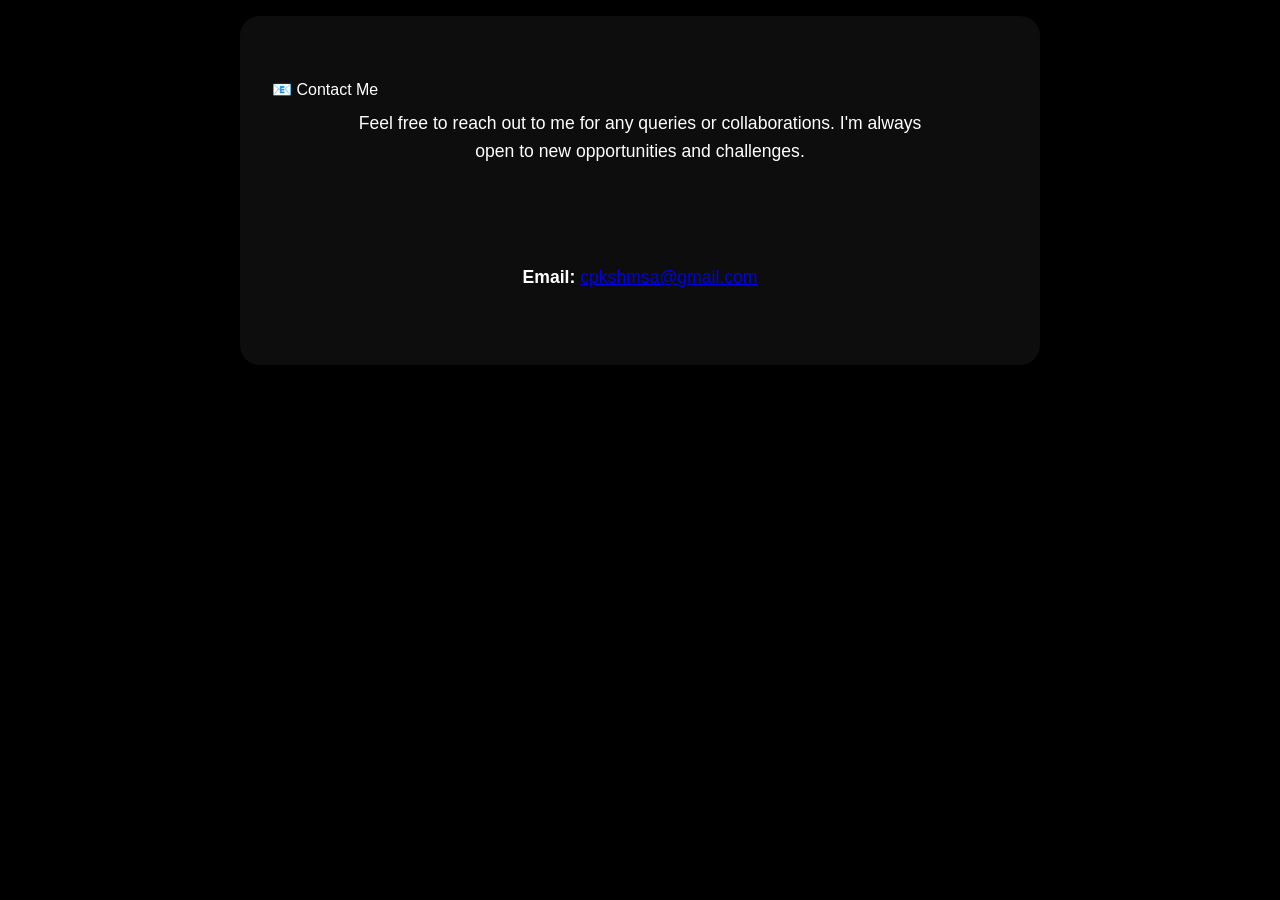
<file: contact.html>
<!DOCTYPE html>
<html lang="en">

<head>
    <meta charset="UTF-8">
    <meta name="viewport" content="width=device-width, initial-scale=1.0">
    <title>Modern Portfolio</title>
    <link rel="stylesheet" href="styles.css">
    <link rel="stylesheet" href="https://cdnjs.cloudflare.com/ajax/libs/font-awesome/5.15.3/css/all.min.css">
</head>
<body>
    <div class="contact"
        <h2>📧 Contact Me</h2>
        <br>
        <div class="content">
            <p>Feel free to reach out to me for any queries or collaborations. I'm always open to new opportunities and challenges.</p>
            <br>
            <p><strong>Email:</strong>
                <a href="mailto:cpkshmsa@gmail.com">cpkshmsa@gmail.com</a>


</body>
</file>
<file: styles.css>
:root {
    --primary-color: #000;
    --secondary-color: #fff;
    --accent: #888;
}

[data-theme="light"] {
    --primary-color: #fff;
    --secondary-color: #000;
}

* {
    margin: 0;
    padding: 0;
    box-sizing: border-box;
    transition: all 0.3s ease;
}

body {
    background-color: var(--primary-color);
    color: var(--secondary-color);
    font-family: 'Segoe UI', sans-serif;
}
.video-background {
    position: fixed;
    top: 0;
    left: 0;
    width: 100%;
    height: 100%;
    object-fit: cover;
    z-index: -1;
}

.container {
    max-width: 1200px;
    margin: 0 auto;
    padding: 2rem;
}

/* Header Section */
.header {
    text-align: center;
    padding: 13rem 0 2rem;
    position: relative;
}

.profile-img {
    width: 200px;
    height: 200px;
    border-radius: 60%;
    margin: 0 auto;
    background: url('/portfolio/profile1.jpg') center/cover;
    border: 4px solid var(--secondary-color);
    position: absolute;
    left: 50%;
    transform: translateX(-50%);
    top: -1px;
}
html {
    scroll-behavior: smooth;
}
.details {
    position: fixed;
    top: 50%;
    right: 1rem;
    transform: translateY(-50%);
    z-index: 1000;
    opacity: 0.8;
    transition: opacity 0.3s ease;
}

.details:hover {
    opacity: 1;
}
/* Default styles */
.dropdown-toggle {
    background: var(--secondary-color);
    color: var(--primary-color);
    border: none;
    width: 50px;
    height: 50px;
    border-radius: 50%;
    cursor: pointer;
    box-shadow: 0 4px 15px rgba(0,0,0,0.2);
    transition: all 0.3s cubic-bezier(0.4, 0, 0.2, 1);
    display: flex;
    align-items: center;
    justify-content: center;
    position: fixed;
    bottom: 20px;
    right: 20px;
    z-index: 1000;
}

/* Dropdown menu (fixed) */
.dropdown-content {
    position: fixed;
    right: 20px;
    bottom: 80px;
    opacity: 1;
    visibility: visible;
    transform: translateY(0);
    transition: all 0.4s cubic-bezier(0.4, 0, 0.2, 1);
    background: rgba(255, 255, 255, 0.1);
    backdrop-filter: blur(10px);
    border-radius: 15px;
    padding: 10px;
    display: flex;
    flex-direction: column;
    gap: 15px;
    z-index: 999;
}

/* Style for dropdown links */
.dropdown-content a {
    width: 40px;
    height: 40px;
    border-radius: 50%;
    background: var(--secondary-color);
    color: var(--primary-color);
    display: flex;
    align-items: center;
    justify-content: center;
    text-decoration: none;
    transition: all 0.3s ease;
}

.dropdown-content a:hover {
    transform: translateX(-10px);
    background: var(--primary-color);
    color: var(--secondary-color);
}.dropdown-toggle i {
    transition: transform 0.3s ease-in-out;
}

/* Rotate arrow when active */
.dropdown-toggle.active i {
    transform: rotate(-180deg);
}

/* ===== RESPONSIVE DESIGN ===== */

/* For smaller screens (mobile) */
@media (max-width: 768px) {
    .dropdown-toggle {
        width: 40px;
        height: 40px;
        bottom: 15px;
        right: 15px;
    }

    .dropdown-content {
        right: 15px;
        bottom: 70px;
        padding: 8px;
        border-radius: 12px;
    }

    .dropdown-content a {
        width: 30px;
        height: 30px;
    }
}

/* For extra small screens */
@media (max-width: 480px) {
    .dropdown-toggle {
        width: 35px;
        height: 35px;
        bottom: 10px;
        right: 10px;
    }

    .dropdown-content {
        right: 10px;
        bottom: 60px;
        padding: 6px;
        border-radius: 10px;
    }

    .dropdown-content a {
        width: 25px;
        height: 25px;
    }
}

/* For larger screens (above 1200px, desktops) */
@media (min-width: 1200px) {
    .dropdown-toggle {
        width: 60px;
        height: 60px;
    }

    .dropdown-content {
        right: 25px;
        bottom: 90px;
        padding: 12px;
        border-radius: 18px;
    }

    .dropdown-content a {
        width: 50px;
        height: 50px;
    }
}

/* Sections */
.section {
    background: var(--primary-color);
color: var(--primary-color);
padding: 20px;
margin: 20px 0;
border-radius: 10px;
box-shadow: 0 5px 15px rgba(255, 255, 255, 0.1);
transition: transform 0.3s ease, box-shadow 0.3s ease;
border: 2px solid var(--accent);
}

h2 {

color: var(--secondary-color);
font-size: 24px;
text-transform: uppercase;
border-bottom: 2px solid #4CAF50;
display: inline-block;
padding-bottom: 5px;
}

.content {
color: var(--secondary-color);
padding: 10px;
}

.highlight {
color: #4CAF50;
font-weight: bold;
}

ul {
list-style: none;
padding: 0;
}

ul li {
margin-bottom: 10px;
padding-left: 20px;
position: relative;
}

ul li::before {
content: "✔";
position: absolute;
left: 0;
color: #4CAF50;
font-weight: bold;
}

.skills-marquee {
    overflow: hidden;
    white-space: nowrap;
    position: relative;
    width: 100%;
    background: var(--secondary-color);
    padding: 1rem 0;
}

.skills-track {
    display: flex;
    gap: 1rem;
    animation: scroll 10s linear infinite;
    width: max-content;
}
/* Page fade effect */
.page-transition {
    opacity: 0;
    transform: translateY(10px);
    animation: fadeIn 0.5s ease-in-out forwards;
}

/* Fade-in animation */
@keyframes fadeIn {
    from {
        opacity: 0;
        transform: translateY(10px);
    }
    to {
        opacity: 1;
        transform: translateY(0);
    }
}

/* Fade-out effect when navigating */
.fade-out {
    animation: fadeOut 0.5s ease-in-out forwards;
}

@keyframes fadeOut {
    from {
        opacity: 1;
        transform: translateY(0);
    }
    to {
        opacity: 0;
        transform: translateY(10px);
    }
}


/* Individual Skill Items */
.skill {
    background: var(--primary-color);
    color: var(--secondary-color);
    padding: 1rem;
    border-radius: 10px;
    box-shadow: 0 5px 15px rgba(0, 0, 0, 0.1);
    text-align: center;
    font-weight: bold;
    display: flex;
    align-items: center;
    gap: 8px;
    font-size: 1rem;
}

/* Icon Styling */
.skill i {
    font-size: 24px;
}

/* Infinite Scrolling Animation */
@keyframes scroll {
    from {
        
        transform: translateX(0);
    }
    to {
        transform: translateX(-40%);
    }
}

.projects-grid {
    display: grid;
    grid-template-columns: repeat(auto-fit, minmax(300px, 1fr));
    gap: 2rem;
    margin-top: 2rem;
}

.project-card {
    background: var(--primary-color);
    color: var(--secondary-color);
    overflow: hidden;
    padding: 1.5rem;
    border-radius: 15px;
    box-shadow: 0 5px 15px rgba(255, 255, 255, 0.1);
    transition: transform 0.3s ease, box-shadow 0.3s ease;
    border: 2px solid var(--accent);
}

.project-image-container {
    width: 100%;
    height: auto;
    display: flex;
    justify-content: center;
    align-items: center;
    overflow: hidden;
}

.project-image-container img {
    width: 100%;
    height: auto;
    max-height: 300px;
    object-fit: contain; /* Ensures the entire image is visible */
    transition: transform 0.3s ease;
}

.project-image-container:hover img {
    transform: scale(1.05);
}

.project-card:hover {
    transform: translateY(-5px);
    box-shadow: 0 10px 25px rgba(255, 255, 255, 0.2);
}


/* Footer */
/* Your CSS */
footer {
    padding: 0.75rem 0;
    text-align: center;
    position: fixed;
    bottom: 0;
    left: 50%;
    transform: translateX(-50%) translateY(0);
    width: 100%;
    height: 8%;
    max-width: 350px;
    border-radius: 2rem;
    background: rgba(255, 255, 255, 0.05);
    backdrop-filter: blur(10px);
    border: 1px solid rgba(255, 255, 255, 0.1);
    z-index: 1000;
    transition: transform 0.3s ease;
    
    /* Center content */
    display: flex;
    align-items: center;
    justify-content: center;
}

footer.hidden {
    transform: translateX(-50%) translateY(100%);
}

.footer-trigger {
    position: fixed;
    bottom: 0;
    left: 0;
    width: 100%;
    height: 20px;
    z-index: 999;
}

footer::before {
    content: '';
    position: absolute;
    inset: 0;
    border-radius: 2rem;
    padding: 2px;
    background: linear-gradient(var(--secondary-color), transparent);
    -webkit-mask: 
        linear-gradient(#000 0 0) content-box, 
        linear-gradient(#000 0 0);
    mask: 
        linear-gradient(#000 0 0) content-box, 
        linear-gradient(#000 0 0);
    -webkit-mask-composite: xor;
    mask-composite: exclude;
    z-index: -1;
}
/* If you have icons inside the footer, this will help ensure they're centered */
footer .icons {
    display: flex;
    justify-content: center;
    align-items: center;
    gap: 1.5rem;  /* Space between icons */
}
.social-links {
    display: flex;
    justify-content: center;
    gap: 1.5rem;
    padding: 1rem;
}

.social-links a {
    color: var(--secondary-color);
    font-size: 1.5rem;
    padding: 1rem;
    border-radius: 50%;
    transition: all 0.3s cubic-bezier(0.4, 0, 0.2, 1);
    position: relative;
}

.social-links a:hover {
    transform: translateY(-3px);
    /* color: var(--primary-color); */
    background: rgba(255, 255, 255, 0.1);
}

.social-links a:active {
    transform: scale(1.2);
}

.social-links a::after {
    content: '';
    position: absolute;
    width: 100%;
    height: 100%;
    border: 2px solid var(--secondary-color);
    border-radius: 50%;
    top: 0;
    left: 0;
    opacity: 0;
    transition: all 0.3s ease;
}

.social-links a:active::after {
    opacity: 1;
    transform: scale(1.4);
}


.theme-toggle {
    position: fixed;
    top: 20px;
    right: 20px;
    cursor: pointer;
    background: none;
    border: none;
    color: var(--secondary-color);
    font-size: 1.5rem;
}

.contact {
    padding: 4rem 2rem;
    background: rgba(255, 255, 255, 0.05);
    border-radius: 20px;
    margin: 1rem auto;
    margin-bottom: 1rem auto;
    max-width: 800px;
    opacity: 0;
    transform: translateY(20px);
    animation: fadeInUp 0.6s forwards;
    animation-delay: 0.3s;
}

@keyframes fadeInUp {
    to {
        opacity: 1;
        transform: translateY(0);
    }
}

.contact h2 {
    font-size: 1.5rem;
    margin-bottom: 1.5rem;
    position: relative;
    display: inline-block;
}

.contact h2::after {
    content: '';
    position: absolute;
    bottom: -5px;
    left: 0;
    width: 50px;
    height: 3px;
    background: var(--secondary-color);
}

.contact .content {
    display: flex;
    flex-direction: column;
    align-items: center;
    gap: 2.5rem;
}

.contact p {
    font-size: 1.1rem;
    text-align: center;
    line-height: 1.6;
    max-width: 600px;
}

.contact-cta {
    position: relative;
    display: inline-flex;
    align-items: center;
    gap: 10px;
    padding: 1rem 2rem;
    background: transparent;
    border: 2px solid var(--secondary-color);
    border-radius: 50px;
    cursor: pointer;
    transition: all 0.3s ease;
    text-decoration: none;
    color: var(--secondary-color);
    margin-top: 1rem;
}

.contact-cta:hover {
    background: var(--secondary-color);
    color: var(--primary-color);
    transform: translateY(-3px);
    box-shadow: 0 5px 15px rgba(0,0,0,0.2);
}

.contact-cta::before {
    content: '👉';
    opacity: 0;
    transition: opacity 0.3s ease;
}

.contact-cta:hover::before {
    opacity: 1;
}

.email-bubble {
    display: none; /* Hidden until hover */
    position: absolute;
    background: var(--secondary-color);
    color: var(--primary-color);
    padding: 8px 15px;
    border-radius: 30px;
    font-size: 0.9rem;
    top: -40px;
    left: 50%;
    transform: translateX(-50%);
    white-space: nowrap;
}

.contact-cta:hover .email-bubble {
    display: block;
    animation: bubblePop 0.3s ease;
}

@keyframes bubblePop {
    0% { transform: translateX(-50%) scale(0); }
    80% { transform: translateX(-50%) scale(1.1); }
    100% { transform: translateX(-50%) scale(1); }
}
</file>
